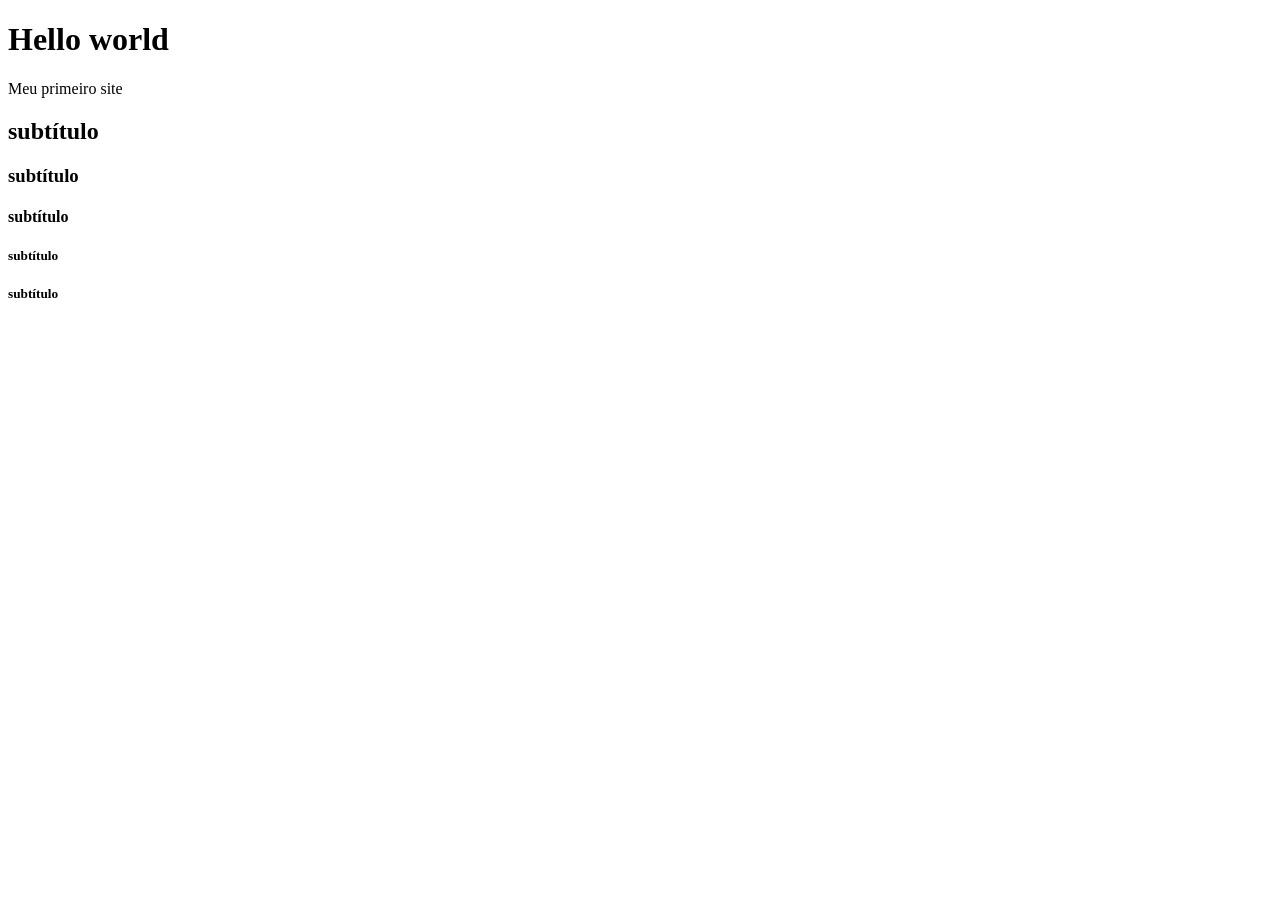
<file: exercicio1/index.html>
<!--Este é um projeto educacional-->
<!DOCTYPE html> 
<html lang="pt-br">
<head>
    <meta charset="UTF-8">
    <meta name="viewport" content="width= , initial-scale=1.0">
    <title>Yasmim</title>
</head>
<body>
    <!-- Esta área sempre será o corpo do site --> 
    <h1>Hello world</h1>
    <p>Meu primeiro site</p>
    <h2>subtítulo</h2>
    <h3>subtítulo</h3>
    <h4>subtítulo</h4>
    <h5>subtítulo</h5>
    <h5>subtítulo</h5>
 </body>
</html>
</file>
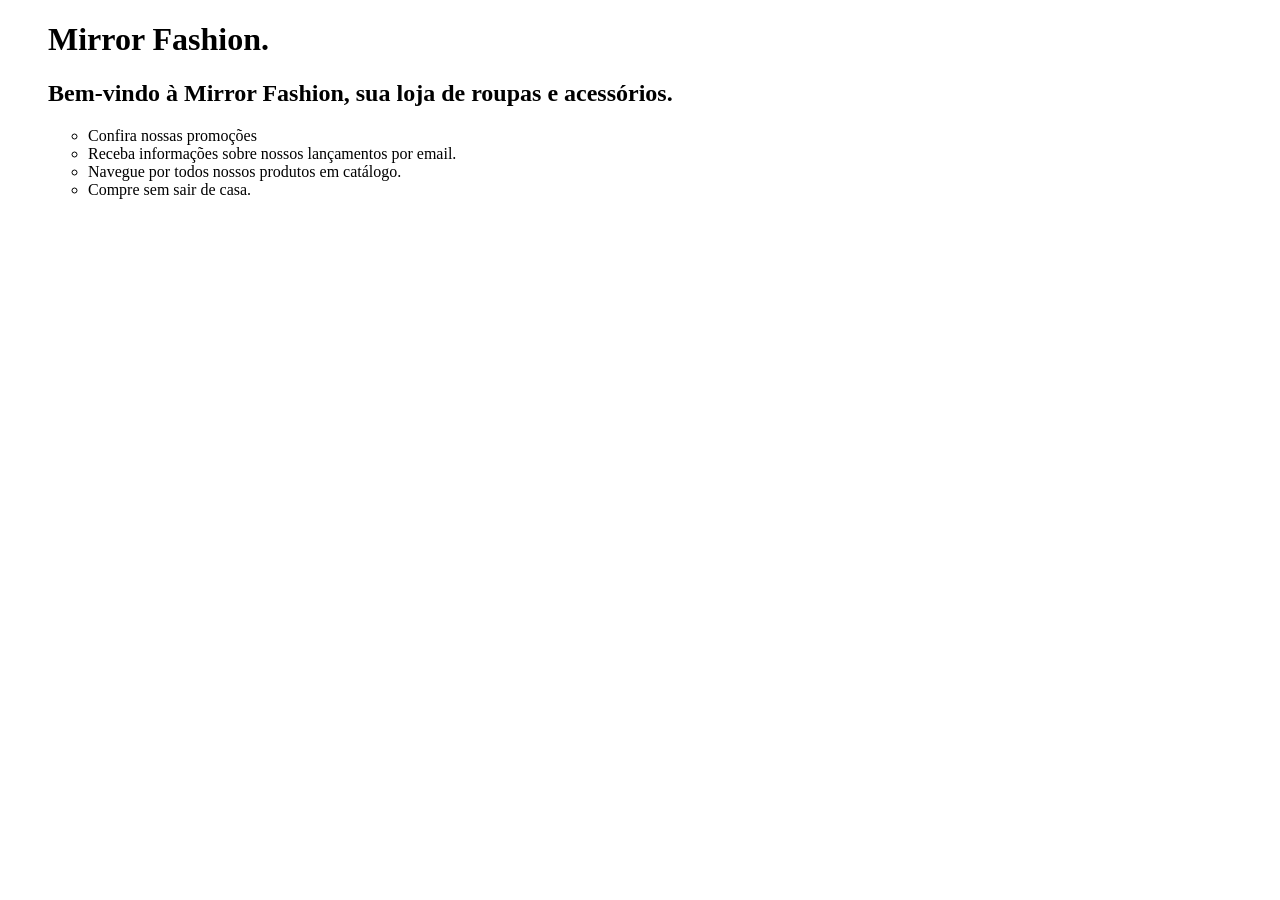
<file: exercicio2/index.html>
<!DOCTYPE html>
<html lang="pt-br">
<head>
    <meta charset="UTF-8">
    <meta name="viewport" content="width=device-width, initial-scale=1.0">
    <title>Document</title>
</head>
<ol>
    <h1>Mirror Fashion.</h1>
    <h2>Bem-vindo à Mirror Fashion, sua loja de roupas e acessórios.</h2>
    <ul>
        <li>Confira nossas promoções</li>
        <li>Receba informações sobre nossos lançamentos por email.</li>
        <li>Navegue por todos nossos produtos em catálogo.</li>
    <li>Compre sem sair de casa.</li>
    </ul>
</file>
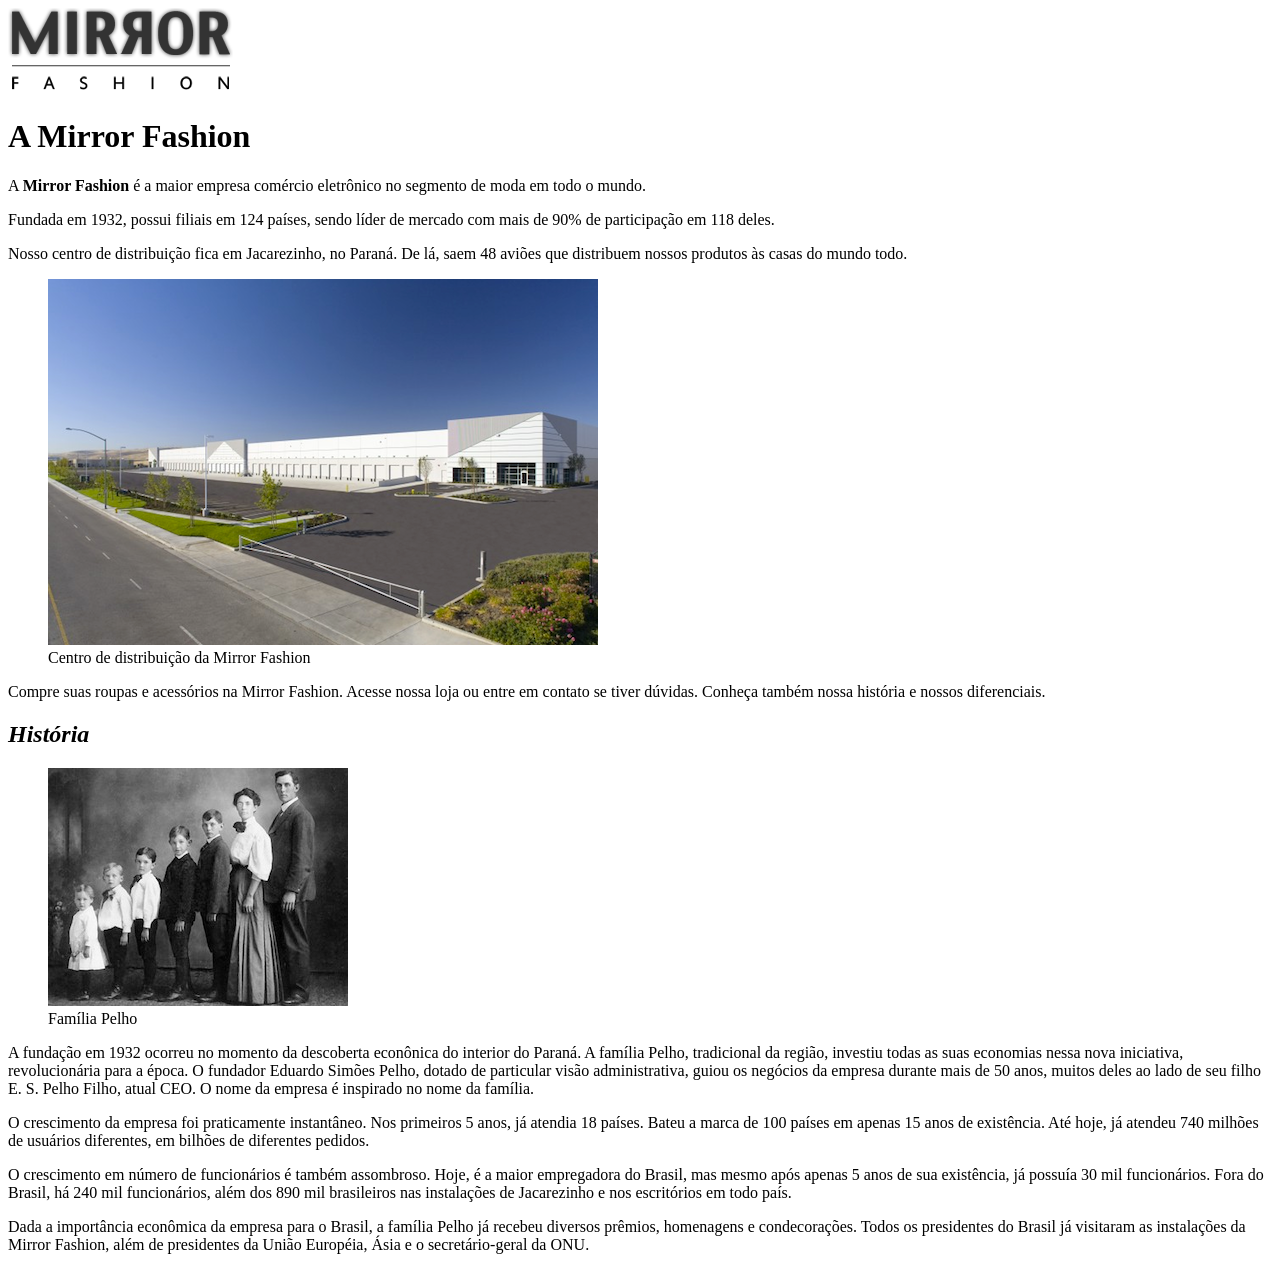
<file: exercicio2/mirrorfashion/sobre.html>
<!DOCTYPE html>
<html lang="pt-br">
<head>
    <meta charset="UTF-8">
    <meta name="viewport" content="width=device-width, initial-scale=1.0">
    <title>Sobre a Mirror Fashion</title>
</head>
<body>
    <img src="img/logo.png">
    <h1>A Mirror Fashion</h1>
        <p>A <strong> Mirror Fashion </strong> é a maior empresa comércio eletrônico no segmento de moda em todo o mundo.</p> 
    <p>Fundada em 1932, possui filiais em 124 países, sendo líder de mercado com mais de 90% de 
    participação em 118 deles.</p>
    <p>Nosso centro de distribuição fica em Jacarezinho, no Paraná. De lá, saem 48 aviões que 
    distribuem nossos produtos às casas do mundo todo.</p>

    <figure>
        <img src="img/centro-distribuicao.png">
        <figcaption>Centro de distribuição da Mirror Fashion</figcaption>
        </figure>
    <p>Compre suas roupas e acessórios na Mirror Fashion. Acesse nossa loja ou entre em contato 
    se tiver dúvidas. Conheça também nossa história e nossos diferenciais.</p>


<h2><em>História</em></h2>
<figure>
    <img id="familia-pelho" src="img/familia-pelho.jpg">
    <figcaption>Família Pelho</figcaption>
</figure>

<p>A fundação em 1932 ocorreu no momento da descoberta econônica do interior do Paraná. A 
família Pelho, tradicional da região, investiu todas as suas economias nessa nova iniciativa, 
revolucionária para a época. O fundador Eduardo Simões Pelho, dotado de particular visão 
administrativa, guiou os negócios da empresa durante mais de 50 anos, muitos deles ao lado 
de seu filho E. S. Pelho Filho, atual CEO. O nome da empresa é inspirado no nome da família.</p>

<p>O crescimento da empresa foi praticamente instantâneo. Nos primeiros 5 anos, já atendia 18 países. 
Bateu a marca de 100 países em apenas 15 anos de existência. Até hoje, já atendeu 740 milhões 
de usuários diferentes, em bilhões de diferentes pedidos.</p>

<p>O crescimento em número de funcionários é também assombroso. Hoje, é a maior empregadora do 
Brasil, mas mesmo após apenas 5 anos de sua existência, já possuía 30 mil funcionários. Fora do 
Brasil, há 240 mil funcionários, além dos 890 mil brasileiros nas instalações de Jacarezinho e 
nos escritórios em todo país.</p>

<p>Dada a importância econômica da empresa para o Brasil, a família Pelho já recebeu diversos prêmios, 
homenagens e condecorações. Todos os presidentes do Brasil já visitaram as instalações da Mirror 
Fashion, além de presidentes da União Européia, Ásia e o secretário-geral da ONU.</p>
</body>
</html>
</file>
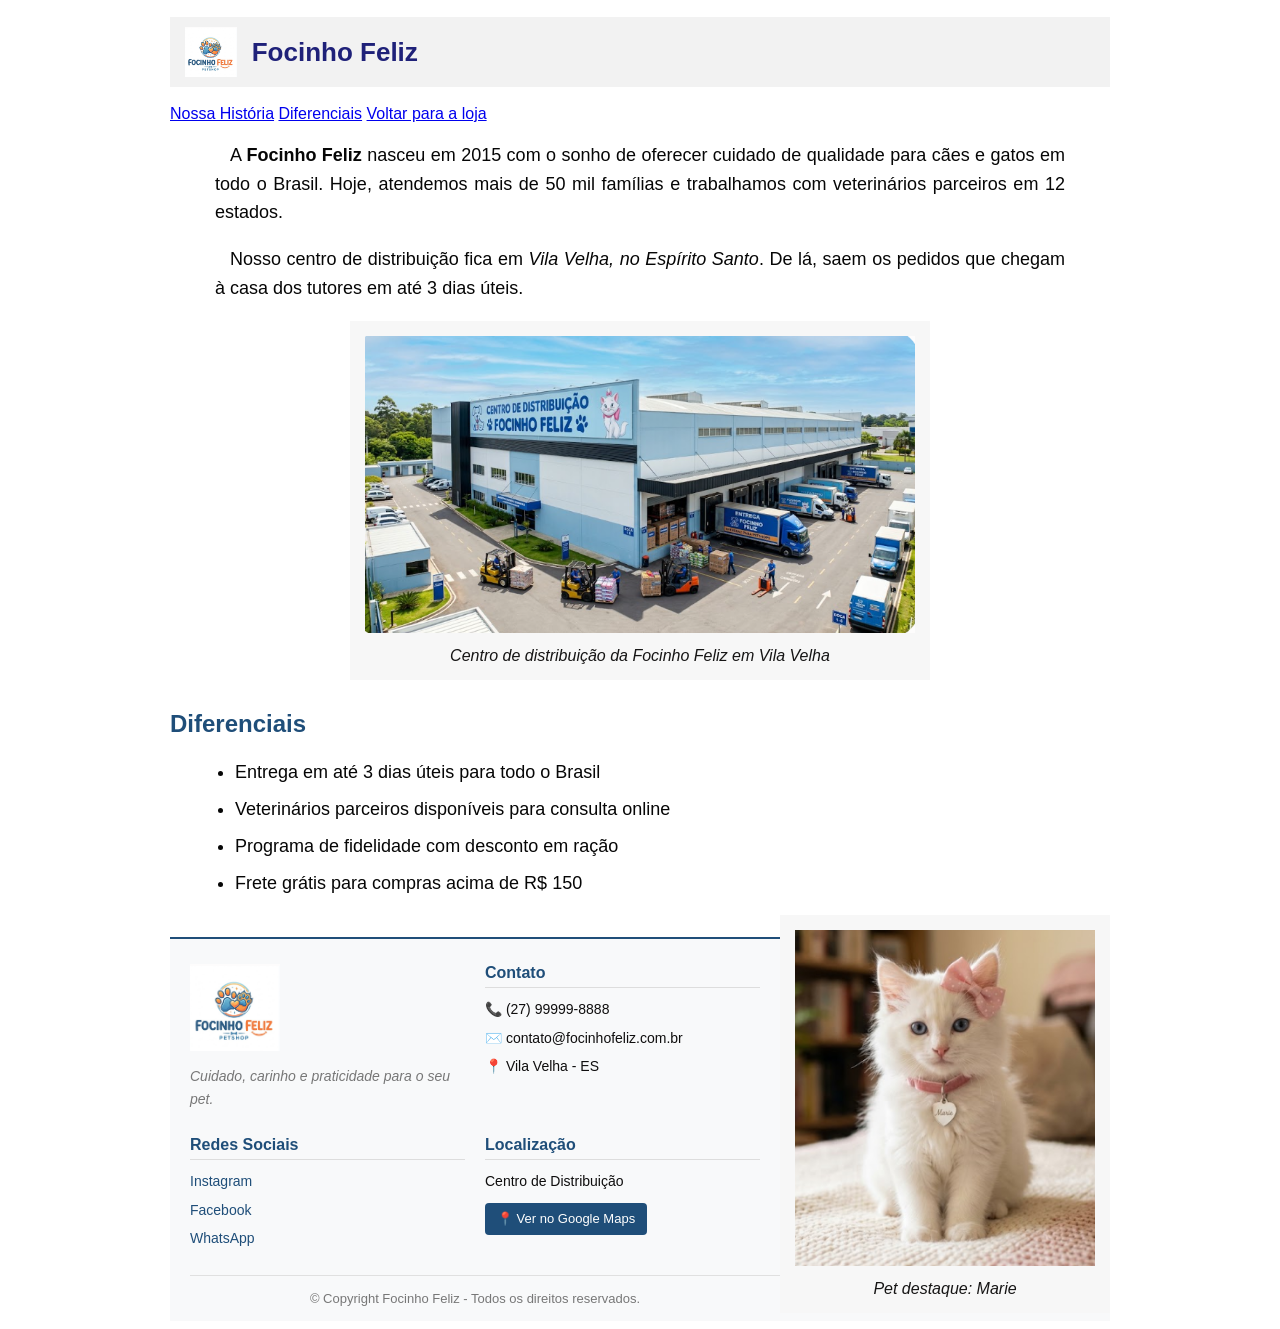
<file: exercicio3/FocinhoFeliz/sobre.html>
<!DOCTYPE html>
<html lang="pt-br">
<head>
  <meta charset="utf-8">
  <title>Sobre - Focinho Feliz</title>
  <link rel="icon" type="image/png" href="sobre/img/logo-rodape.png">  
  <link rel="stylesheet" href="sobre/sobre.css">
</head>
<body>
  <h1>
    <img src="sobre/img/logo-cabecalho.png" alt="Logo Focinho Feliz" id="logo-cabecalho">
    <span>Focinho Feliz</span>
  </h1>
  <nav>
      <a href="#historia">Nossa História</a> 
      <a href="#diferenciais">Diferenciais</a> 
      <a href="index.html">Voltar para a loja</a>
  </nav>
  <p>
    A <strong>Focinho Feliz</strong> nasceu em 2015 com o sonho de oferecer
    cuidado de qualidade para cães e gatos em todo o Brasil. Hoje, atendemos
    mais de 50 mil famílias e trabalhamos com veterinários parceiros em 12 estados.
  </p>
 
  <p>
    Nosso centro de distribuição fica em
    <em>Vila Velha, no Espírito Santo</em>. De lá, saem os pedidos que chegam
    à casa dos tutores em até 3 dias úteis.
  </p>
  <figure id="centro-distribuicao">
    <img src="sobre/img/centro-distribuicao.png" alt="Foto do centro de distribuição da Focinho Feliz">
    <figcaption>Centro de distribuição da Focinho Feliz em Vila Velha</figcaption>
  </figure>

  <h2 id="diferenciais">Diferenciais</h2>
  <ul>
    <li>Entrega em até 3 dias úteis para todo o Brasil</li>
    <li>Veterinários parceiros disponíveis para consulta online</li>
    <li>Programa de fidelidade com desconto em ração</li>
    <li>Frete grátis para compras acima de R$ 150</li>
  </ul>
 
  <figure id="pet-destaque">
    <img src="sobre/img/pet-destaque.png" alt="Imagem de destaque relacionada aos cuidados com pets">
    <figcaption>Pet destaque: Marie</figcaption>
  </figure>
 
  <div id="rodape">
    <div class="rodape-conteudo">
      <div class="rodape-coluna rodape-brand">
        <img src="sobre/img/logo-cabecalho.png" alt="Logo da Focinho Feliz">
        <p class="rodape-slogan">Cuidado, carinho e praticidade para o seu pet.</p>
      </div>
 
      <div class="rodape-coluna">
        <h3>Contato</h3>
        <p>📞 (27) 99999-8888</p>
        <p>✉️ contato@focinhofeliz.com.br</p>
        <p>📍 Vila Velha - ES</p>
      </div>
 
      <div class="rodape-coluna">
        <h3>Redes Sociais</h3>
        <p><a href="https://instagram.com" target="_blank" rel="noopener">Instagram</a></p>
        <p><a href="https://facebook.com" target="_blank" rel="noopener">Facebook</a></p>
        <p><a href="https://wa.me/5527999998888" target="_blank" rel="noopener">WhatsApp</a></p>
      </div>
 
      <div class="rodape-coluna">
        <h3>Localização</h3>
        <p>Centro de Distribuição</p>
        <p><a href="https://maps.google.com/?q=Vila+Velha+ES" target="_blank" rel="noopener" class="btn-mapa">📍 Ver no Google Maps</a></p>
      </div>
    </div>
 
    <div class="rodape-copyright">
      &copy; Copyright Focinho Feliz - Todos os direitos reservados.
    </div>
  </div>
</body>
</html>
</file>
<file: exercicio3/FocinhoFeliz/sobre/sobre.css>
body {
  width: 940px;
  margin-left: auto;
  margin-right: auto;
  font-family: Arial, sans-serif;
  color: #060606;
}

h1 {
  display: flex;
  align-items: center;
  gap: 15px;
  padding: 10px 15px;
  font-size: 26px;
  background-color: #f2f2f2;
  color: #1f2179;
}
#logo-cabecalho {
  height: 50px;
  width: auto;
}
h2 {
  margin-top: 30px;
  color: #1F4E79;
}
p {
  padding: 0 45px;
  text-indent: 15px; 
  line-height: 1.6; 
  text-align: justify;
  font-size: 18px;
}
ul {
  padding-left: 65px;
  font-size: 18px;
  line-height: 1.6; 
}
ul li {
  margin-bottom: 8px;
}
figure {
  padding: 15px;
  margin: 30px;
  background-color: #f7f7f7;
  text-align: center;
}
 
figcaption {
  margin-top: 10px;
  font-style: italic;
  color: #161515;
}
#centro-distribuicao {
  width: 550px;
  margin: 0 auto;
}
#centro-distribuicao img {
  width: 100%;
}
#pet-destaque {
  float: right;
  width: 300px;
  margin: 0 0 10px 20px;
}

#pet-destaque img {
  width: 100%;
}

#rodape {
  margin-top: 40px;
  padding: 25px 20px 15px 20px;
  color: #0f0e0e;
  background-color: #f8f9fa;
  border-top: 2px solid #1F4E79;
}
.rodape-conteudo {
  display: flex;
  justify-content: space-between;
  flex-wrap: wrap;
  gap: 20px;
  margin-bottom: 20px;
}

.rodape-coluna {
  flex: 1;
  min-width: 180px;
}
.rodape-coluna h3 {
  color: #1F4E79;
  font-size: 16px;
  margin-top: 0;
  margin-bottom: 10px;
  border-bottom: 1px solid #ddd;
  padding-bottom: 5px;
}
.rodape-coluna p {
  padding: 0;
  margin: 6px 0;
  text-indent: 0;
  font-size: 14px;
  text-align: left;
}

.rodape-coluna a {
  color: #1F4E79;
  text-decoration: none;
}
 
.rodape-coluna a:hover {
  text-decoration: underline;
}

.btn-mapa {
  display: inline-block;
  margin-top: 4px;
  padding: 6px 12px;
  background-color: #1F4E79;
  color: #ffffff !important;
  border-radius: 4px;
  font-size: 13px;
  text-decoration: none !important;
}
 
.btn-mapa:hover {
  background-color: #153654;
}
#rodape img {
  width: 90px;
  vertical-align: middle;
  margin-bottom: 8px;
}

.rodape-slogan {
  font-style: italic;
  color: #777777;
}
.rodape-copyright {
  text-align: center;
  padding-top: 15px;
  border-top: 1px solid #e0e0e0;
  font-size: 13px;
  color: #777777;
}
</file>
